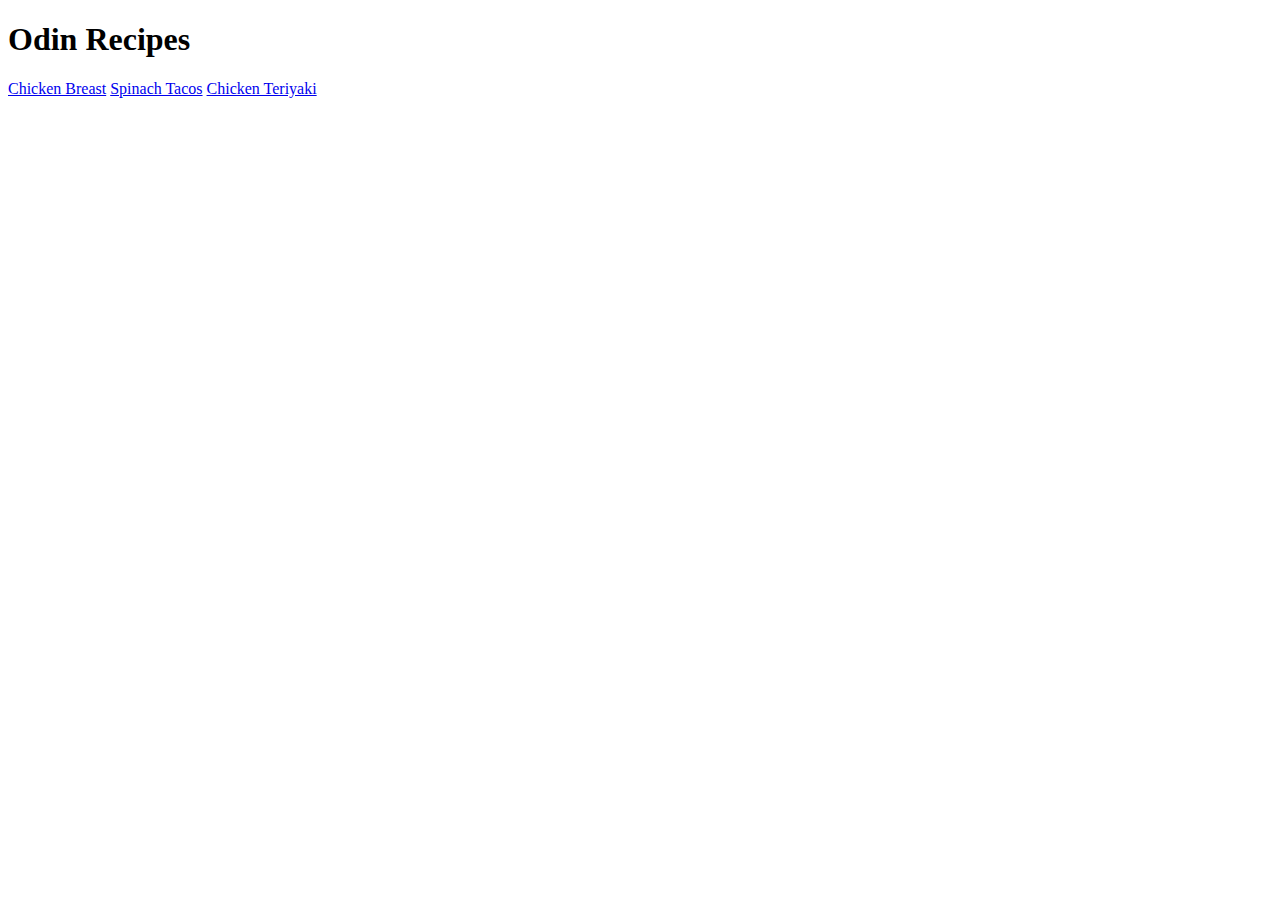
<file: index.html>
<!DOCTYPE html>

<html lang="en">
    <head>
        <meta charset="UTF-8">
        <title>Odin Recipes | Home</title>
    </head>

    <body>
        <h1>Odin Recipes</h1>
        <a href="recipes/chicken-breast.html" target="_blank" rel="noopener noreferrer">Chicken Breast</a>
        <a href="recipes/spinach-tacos.html" target="_blank" rel="noopener noreferrer">Spinach Tacos</a>
        <a href="recipes/chicken-teriyaki.html" target="_blank" rel="noopener noreferrer">Chicken Teriyaki</a>
    </body>
</html>
</file>
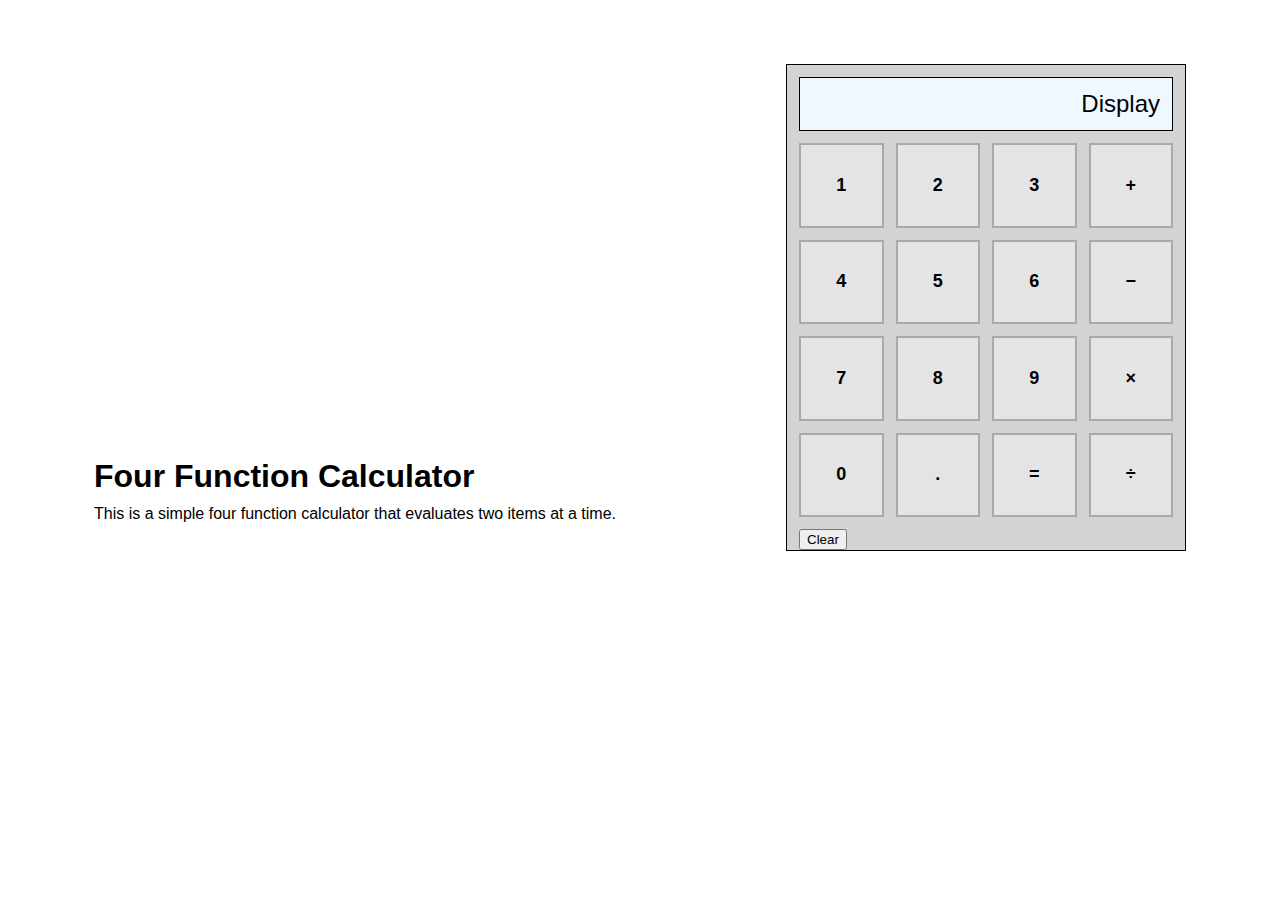
<file: calculator/calc.html>
<!DOCTYPE html>

<html lang="en">
    <head>
        <meta charset="UTF-8">
        <title>Calculator</title>
        <link rel="stylesheet" href="calc-style.css">
        <script src="calc-script.js" defer></script>
    </head>

    <body>
        <div class="description">
            <h1>Four Function Calculator</h1>
            <p>This is a simple four function calculator that evaluates two items at a time.</p>
        </div>
        <div class="calculator">
            <div class="info">
                <div class="screen">Display</div>
            </div>
            <div class="buttons">
                <div class="button-row">
                    <button class="num" id="d1">1</button>
                    <button class="num" id="d2">2</button>
                    <button class="num" id="d3">3</button>
                    <button class="op"  id="add">&plus;</button>
                </div>
                <div class="button-row">
                    <button class="num" id="d4">4</button>
                    <button class="num" id="d5">5</button>
                    <button class="num" id="d6">6</button>
                    <button class="op"  id="subtract">&minus;</button>
                </div>
                <div class="button-row">
                    <button class="num" id="d7">7</button>
                    <button class="num" id="d8">8</button>
                    <button class="num" id="d9">9</button>
                    <button class="op"  id="multiply">&times;</button>
                </div>
                <div class="button-row">
                    <button class="num" id="d0">0</button>
                    <button class="manage"  id="decimal">.</button>
                    <button class="op"  id="equals">&equals;</button>
                    <button class="op"  id="divide">&divide;</button>
                </div>
                <div class="clear">
                    <button class="manage" id="clear">Clear</button>
                </div>
            </div>
        </div>
    </body>
</html>
</file>
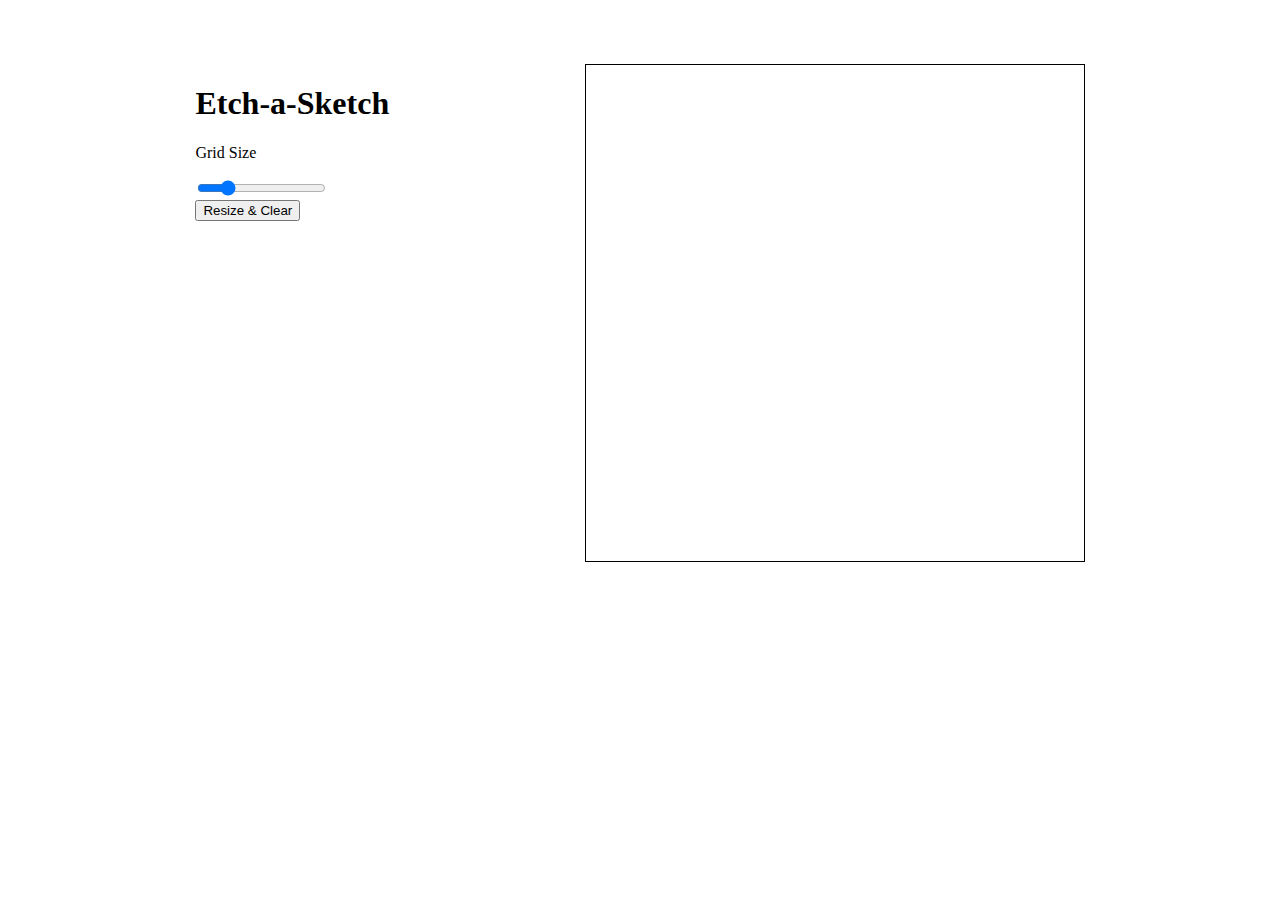
<file: etch-a-sketch/board.html>
<!DOCTYPE html>

<html lang="en">
    <head>
        <meta charset="UTF-8">
        <title>Etch-a-Sketch</title>
        <link rel="stylesheet" href="etch-style.css">
        <script src="script.js" defer></script>
    </head>

    <body>
        <div class="controls">
            <h1>Etch-a-Sketch</h1>
            <div class="reset">
                <p>Grid Size</p>
                <div class="resize">
                    <input type="range" id="grid-size" name="grid-size" min="4" max="64"> 
                    <div class="grid-size-display"></div>
                </div>
                <button>Resize &amp; Clear</button>
            </div>
        </div>
        <div class="container">

        </div>
    </body>
</html>
</file>
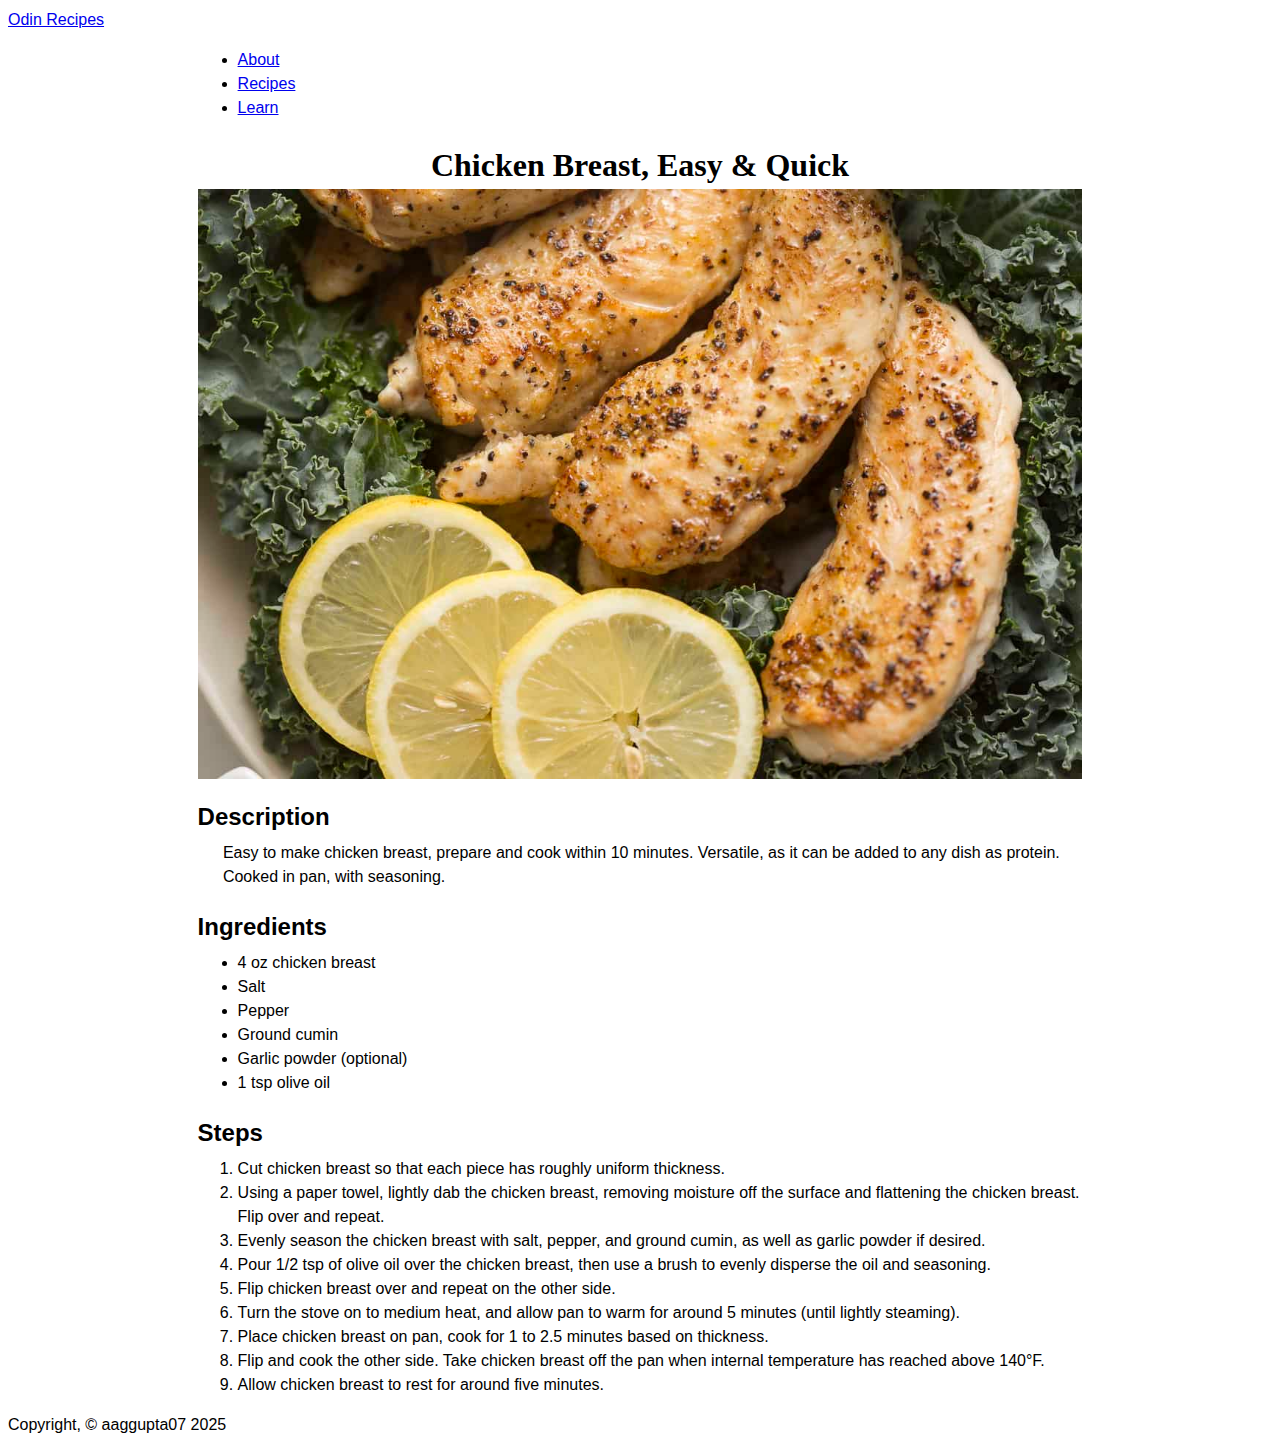
<file: recipes/chicken-breast.html>
<!DOCTYPE html>

<html lang="en">
    <head>
        <meta charset="UTF-8">
        <title>Recipes | Chicken Breast</title>
        <link rel="stylesheet" href="../style.css";
    </head>

    <body>
        <div class="header">
            <a href="../index.html" class="left-links">Odin Recipes</a>
            <ul>
              <li><a href="#">About</a></li>
              <li><a href="#">Recipes</a></li> 
              <li><a href="#">Learn</a></li> 
            </ul>
        </div>

        <h1 class="recipe-header">Chicken Breast, Easy &amp; Quick</h1>
        
        <div class="content-recipe">
            <img class="recipe-image" src="../images/chicken-breast.jpg" alt="A picture of chicken breast." height="400" width="600">
            <div class="recipe-info">
                <div>
                    <h2 class="recipe-section">Description</h2>
                    <p class="desc">Easy to make chicken breast, prepare and cook within 10 minutes. Versatile, as it can be added to any dish as protein. Cooked in pan, with seasoning.</p>
                </div>
                <div>
                    <h2 class="recipe-section">Ingredients</h2>
                    <ul class="ing">
                        <li>4 oz chicken breast</li>
                        <li>Salt</li>
                        <li>Pepper</li>
                        <li>Ground cumin</li>
                        <li>Garlic powder (optional)</li>
                        <li>1 tsp olive oil</li>
                    </ul>
                </div>
            </div>
        </div>

        <div class="steps">
            <h2 class="recipe-section">Steps</h2>
            <ol>
                <li>Cut chicken breast so that each piece has roughly uniform thickness.</li>
                <li>Using a paper towel, lightly dab the chicken breast, removing moisture off the surface and flattening the chicken breast. Flip over and repeat.</li>
                <li>Evenly season the chicken breast with salt, pepper, and ground cumin, as well as garlic powder if desired.</li>
                <li>Pour 1/2 tsp of olive oil over the chicken breast, then use a brush to evenly disperse the oil and seasoning.</li>
                <li>Flip chicken breast over and repeat on the other side.</li>
                <li>Turn the stove on to medium heat, and allow pan to warm for around 5 minutes (until lightly steaming).</li>
                <li>Place chicken breast on pan, cook for 1 to 2.5 minutes based on thickness.</li>
                <li>Flip and cook the other side. Take chicken breast off the pan when internal temperature has reached above 140&deg;F.</li>
                <li>Allow chicken breast to rest for around five minutes.</li>
            </ol>
        </div>

        <div class="footer">
            Copyright, &copy; aaggupta07 2025
        </div>
    </body>
</html>
</file>
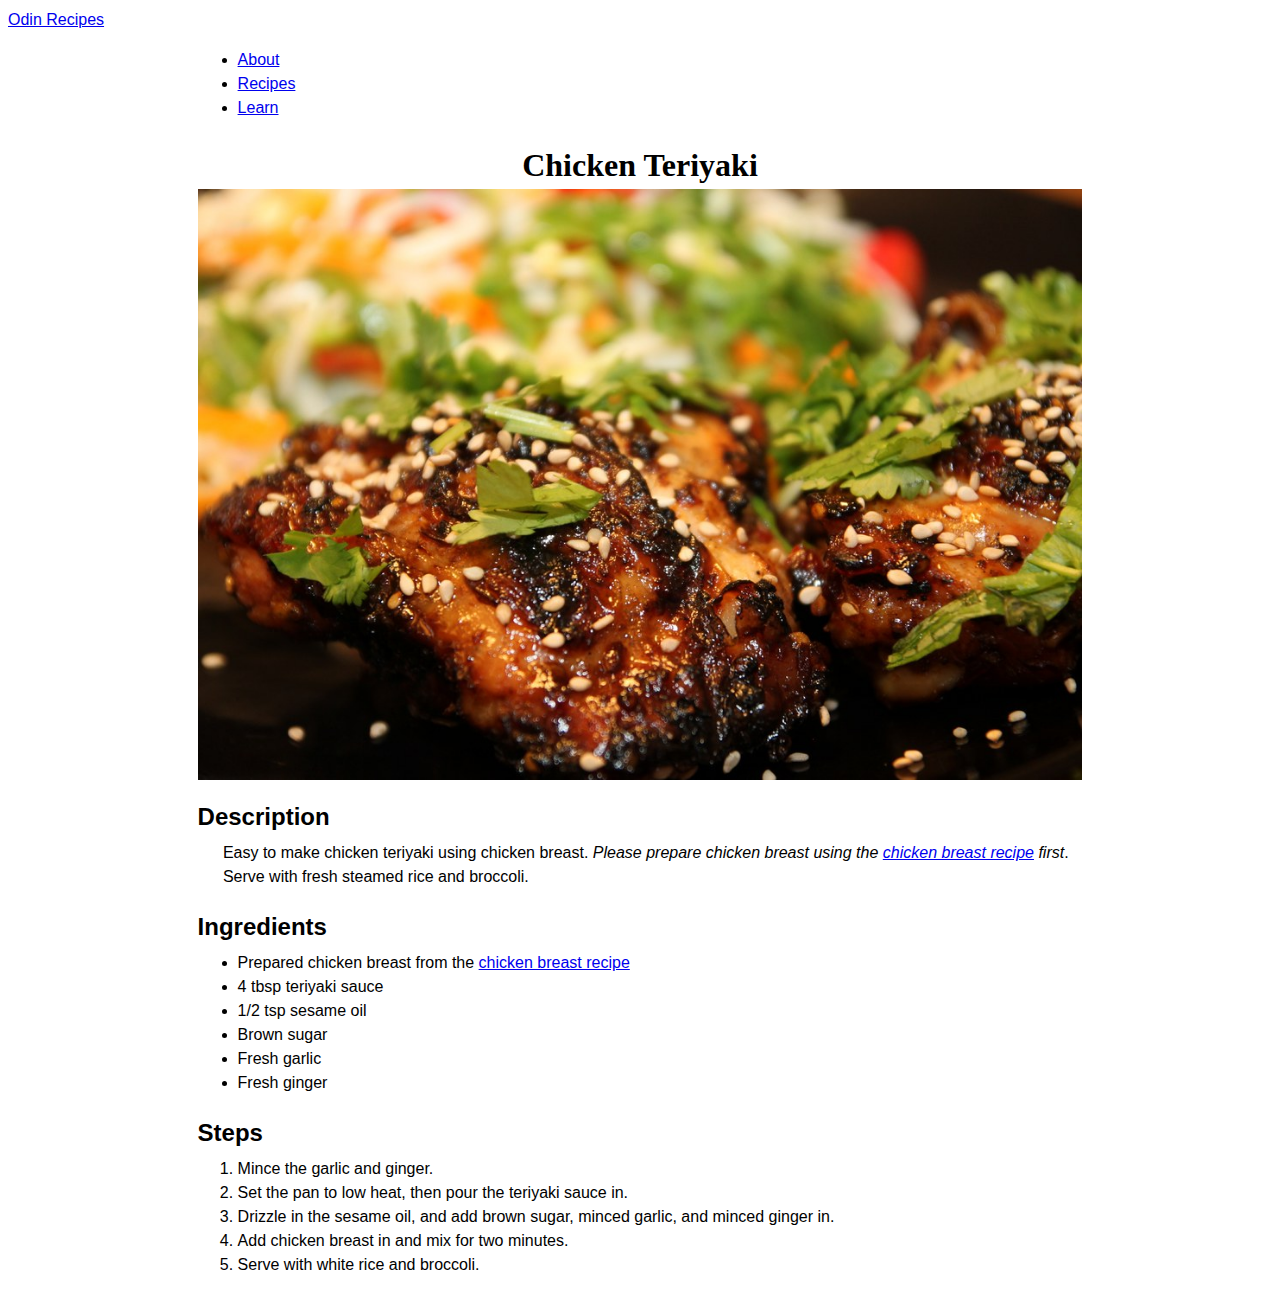
<file: recipes/chicken-teriyaki.html>
<!DOCTYPE html>

<html lang="en">
    <head>
        <meta charset="UTF-8">
        <title>Recipes | Chicken Teriyaki</title>
        <link rel="stylesheet" href="../style.css">
    </head>

    <body>
        <div class="header">
            <a href="../index.html" class="left-links">Odin Recipes</a>
            <ul>
              <li><a href="#">About</a></li>
              <li><a href="#">Recipes</a></li> 
              <li><a href="#">Learn</a></li> 
            </ul>
        </div>

        <h1>Chicken Teriyaki</h1>
        <img src="../images/chicken-teriyaki.jpg" alt="A picture of chicken teriyaki." height="400" width="600">
        <h2>Description</h2>
        <p class="desc">Easy to make chicken teriyaki using chicken breast. <em>Please prepare chicken breast using the <a href="chicken-breast.html" target="_blank" rel="noopener noreferrer">chicken breast recipe</a> first</em>. Serve with fresh steamed rice and broccoli.</p>
        <h2>Ingredients</h2>
        <ul>
            <li>Prepared chicken breast from the <a href="chicken-breast.html" target="_blank" rel="noopener noreferrer">chicken breast recipe</a></li>
            <li>4 tbsp teriyaki sauce</li>
            <li>1/2 tsp sesame oil</li>
            <li>Brown sugar</li>
            <li>Fresh garlic</li>
            <li>Fresh ginger</li>
        </ul>
        <h2>Steps</h2>
        <ol>
            <li>Mince the garlic and ginger.</li>
            <li>Set the pan to low heat, then pour the teriyaki sauce in.</li>
            <li>Drizzle in the sesame oil, and add brown sugar, minced garlic, and minced ginger in.</li>
            <li>Add chicken breast in and mix for two minutes.</li>
            <li>Serve with white rice and broccoli.</li>
        </ol>
    </body>
</html>
</file>
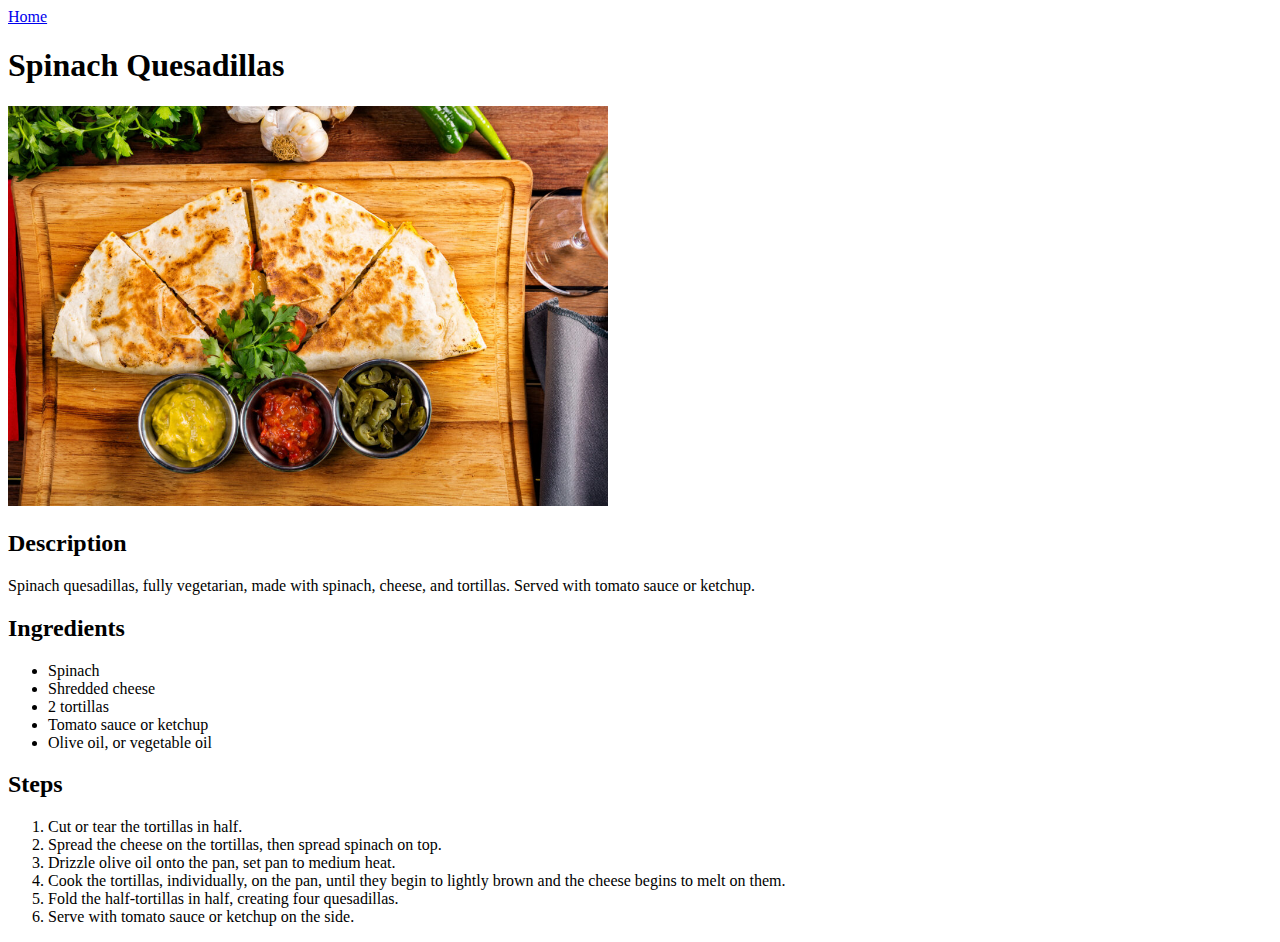
<file: recipes/spinach-quesadillas.html>
<!DOCTYPE html>

<html lang="en">
    <head>
        <meta charset="UTF-8">
        <title>Recipes | Spinach Quesadillas</title>
    </head>

    <body>
        <a href="../index.html">Home</a>
        <h1>Spinach Quesadillas</h1>
        <img src="../images/quesadilla.jpg" alt="A picture of quesadillas." height="400" width="600">
        <h2>Description</h2>
        Spinach quesadillas, fully vegetarian, made with spinach, cheese, and tortillas. Served with tomato sauce or ketchup.
        <h2>Ingredients</h2>
        <ul>
            <li>Spinach</li>
            <li>Shredded cheese</li>
            <li>2 tortillas</li>
            <li>Tomato sauce or ketchup</li>
            <li>Olive oil, or vegetable oil</li>
        </ul>
        <h2>Steps</h2>
        <ol>
            <li>Cut or tear the tortillas in half.</li>
            <li>Spread the cheese on the tortillas, then spread spinach on top.</li>
            <li>Drizzle olive oil onto the pan, set pan to medium heat.</li>
            <li>Cook the tortillas, individually, on the pan, until they begin to lightly brown and the cheese begins to melt on them.</li>
            <li>Fold the half-tortillas in half, creating four quesadillas.</li>
            <li>Serve with tomato sauce or ketchup on the side.</li>
        </ol>
    </body>

</html>
</file>
<file: calculator/calc-style.css>
html {
    box-sizing: border-box
}

*,
*::before,
*::after {
    box-sizing: inherit;
}

body {
    margin: 0px;
    padding: 64px;
    font-family: 'Roboto', 'Trebuchet MS', sans-serif;
    display: flex;
    justify-content: space-around;
    column-gap: 32px;
    row-gap: 12px;
    flex-wrap: wrap;
    align-items: flex-end;
}

.description h1 {
    margin-bottom: 10px;
}

.description p {
    margin-top: 10px;
}

.calculator {
    flex: 1;
    max-width: 400px;
    min-width: 300px;
}



.description {
    margin-bottom: 12px;
    flex: 1;
    max-width: 600px;
    min-width: 200px;
}

.calculator {
    border: black solid 1px;
    padding: 12px 12px 0px 12px;
    background-color: lightgray;
}

.calculator .screen {
    padding: 12px;
    font-size: 24px;
    background-color: aliceblue;
    border: black solid 1px;
    margin-bottom: 12px;
    text-align: right;
}

.button-row {
    display: flex;
    justify-content: space-evenly;
    gap: 12px;
    margin-bottom: 12px;
}

.button-row button {
    font-size: 18px;
    font-weight: bold;
    background-color:rgb(228, 228, 228);
    border: darkgray solid 2px;
    flex: 1;
    aspect-ratio: 1 / 1;
}

.button-row button:hover {
    border: black solid 2px;
}
</file>
<file: etch-a-sketch/etch-style.css>
html {
    box-sizing: border-box;
}

*,
*::before,
*::after {
    box-sizing: inherit;
}

body {
    margin: 0;
    padding: 0;
    display: flex;
    justify-content: space-evenly;
    gap: 64px;
    margin: 64px;
}

.container {
    width: 500px;
    height: 50%;
    border: black solid 1px;
}

.row {
    display: flex;
}

.square {
    flex: 1;
    background-color: white;
}

.container .hovered {
    background-color: black;
}
</file>
<file: style.css>
html {
    box-sizing: border-box;
    margin: 0px;
    padding: 0px;
    font-family: Calibri, 'Trebuchet MS', sans-serif;
    line-height: 1.5;
}

p,
ol,
ul,
h2,
h1 {
    margin-left: 15%;
    margin-right: 15%;
}

*,
*::before,
*::after
{
    box-sizing: inherit;
}

h1 {
    text-align: center;
    margin-bottom: -12px;
    font-family: 'EB Garamond', Georgia, Garamond, serif;
}

.link {
    display: flex;
}

.link a {
    flex: 1;
    text-align: center;
    background-color: white;
    border: 1px solid black;
    margin-top: 15px;
    padding-top: 7px;
    padding-bottom: 12px;
}

img {
    width: 70%;
    margin: 12px auto;
    display: block;
    height: auto;
}

.home {
    background-color: white;
    padding: 8px;
    text-align: left;
    margin-top: 0px;
    margin-bottom: -30px;
    margin-left: 10px;
    display: block;
}

h2 {
    text-align: left;
    margin-bottom: -10px;
}

.desc {
    margin-left: 17%;
}
</file>
